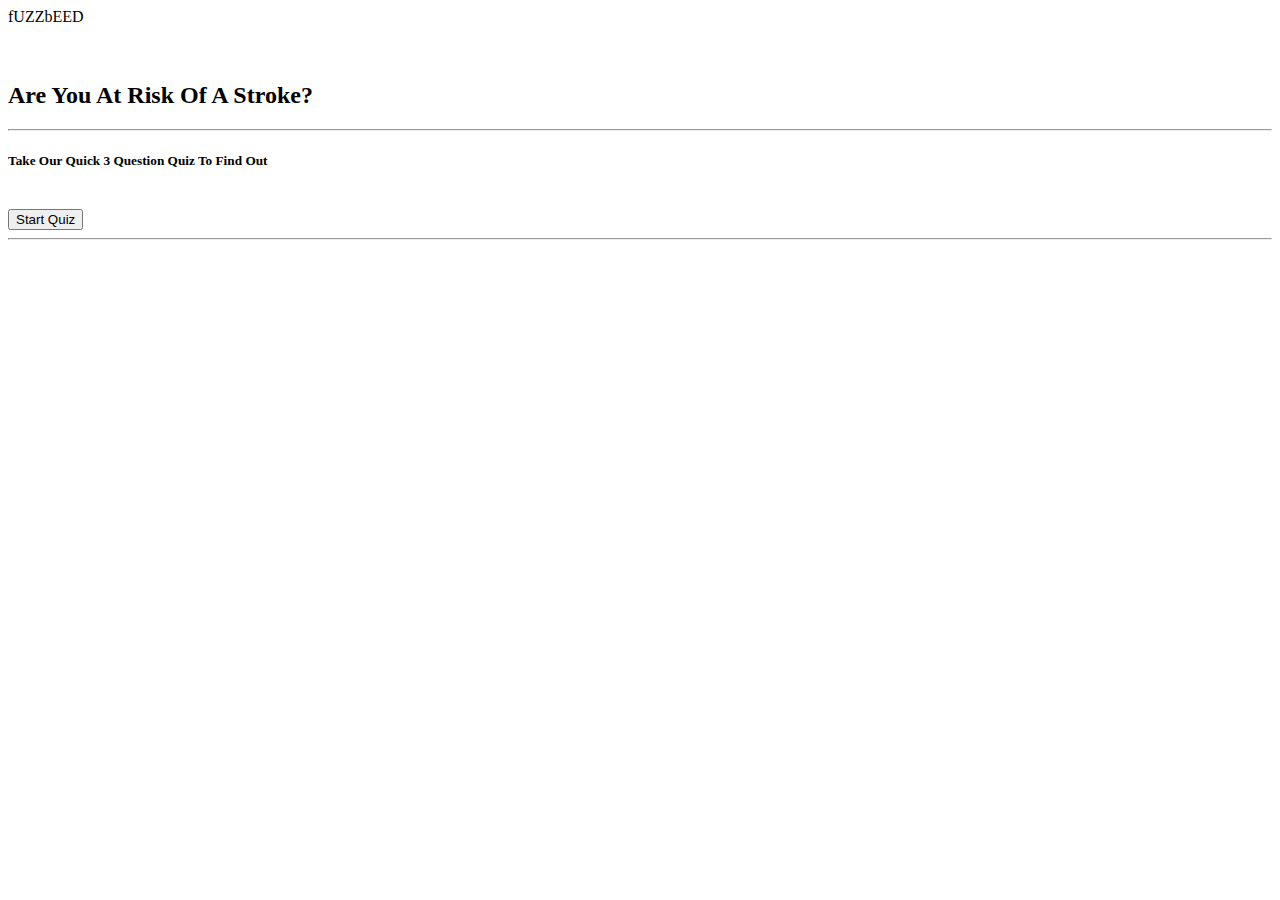
<file: Quiz/index.html>
<!-- Document Type :HTML-->
<!DOCTYPE html> 

<!-- Start HTML, Language : English-United States-->
<html lang="en-us"> 

    <!--Head: Contains meta info-->
    <head>  
        
        <!-- Required meta tags -->
        <!--Character Encoding : UTF-8 -->
        <meta charset="UTF-8" />  
        
        <!-- Setting The Viewport for Responsive web design -->
        <meta name="viewport" content="width=device-width, initial-scale=1.0, shrink-to-fit=no">

        <!-- Bootstrap CSS -->
        <link rel="stylesheet" href="https://stackpath.bootstrapcdn.com/bootstrap/4.5.0/css/bootstrap.min.css" integrity="sha384-9aIt2nRpC12Uk9gS9baDl411NQApFmC26EwAOH8WgZl5MYYxFfc+NcPb1dKGj7Sk" crossorigin="anonymous">
        
        <!-- Link to the external CSS file -->
        <!-- <link rel="stylesheet" href="./css/style.css">  -->

        <!--Title of the Website/Main page-->
        <title>Quiz</title> 
    
    <!--End of Head-->
    </head> 

    <!-- Bagin Body -->
    <body>

         <!-- Begin Header -->
    <header>   
        
        <!-- Navigation Bar -->
        <nav class="navbar navbar-expand-md navbar-light bg-light">
            
                <a class="nav-link text-primary" id = "navhighscorelink" >fUZZbEED</a>

                <span class="ml-auto" id="timer"></span>

        <!-- End Navigation bar -->
        </nav>
    
    <!-- End Header -->
    </header> 

    <!-- Begin main -->
    <main>
          
        <br>
        <br>
        <!-- Begin container -->
        <div class="container">
  
            <!-- Begin card -->
            <div class="card shadow rounded border-info"> 
                                
                <!-- Begin body -->
                <div class="card-body">
                    
                    <!-- card title -->
                    <h2 class="card-title mb-4 text-info text-center" id="title">Are You At Risk Of A Stroke?</h2>
            
                    <hr class="line">
                    
                    <div class="row">
                        
                        <div class="col-md-1">
                        </div>

                        <div class="col-md-10">
                            
                            <div id="mainContent">
                                
                                <h5 class="text-center">
                                    <b>Take Our Quick 3 Question Quiz To Find Out</b>
                                </h5>
                                <br>
                                <div class="text-center">
                                    <button type="submit" id="startQuiz" class="btn bg-primary text-white rounded-pill mb-2">Start Quiz</button>
                                </div>

                            </div>

                            <div id = "quizContent"></div>
                            <div id = "score"></div>
                            <!-- <div id = "highscores"> </div> -->
                        
                        </div>
                    </div>
                                      
                    <div id="answer">
                         <hr class="line">
                    </div>    

                </div>
            </div>               
        
        </div>
        <br>
    <!-- End main -->
    </main>


    <!-- link to external javascript -->
    <script src="./js/questions.js"></script>
    <script src="./js/script.js"></script>

    <!-- jQuery first, then Popper.js, then Bootstrap JS -->
    <!-- jQuery, javascript file for the Bootstrap's javascript file to function -->
    <script src="https://code.jquery.com/jquery-3.5.1.slim.min.js" integrity="sha384-DfXdz2htPH0lsSSs5nCTpuj/zy4C+OGpamoFVy38MVBnE+IbbVYUew+OrCXaRkfj" crossorigin="anonymous"></script>
        
    <script src="https://cdn.jsdelivr.net/npm/popper.js@1.16.0/dist/umd/popper.min.js" integrity="sha384-Q6E9RHvbIyZFJoft+2mJbHaEWldlvI9IOYy5n3zV9zzTtmI3UksdQRVvoxMfooAo" crossorigin="anonymous"></script>
        
    <!-- Bootstrap Javascript -->
    <script src="https://stackpath.bootstrapcdn.com/bootstrap/4.5.0/js/bootstrap.min.js" integrity="sha384-OgVRvuATP1z7JjHLkuOU7Xw704+h835Lr+6QL9UvYjZE3Ipu6Tp75j7Bh/kR0JKI" crossorigin="anonymous"></script>
    
    <!-- End Body -->
    </body>
    
</html>
</file>
